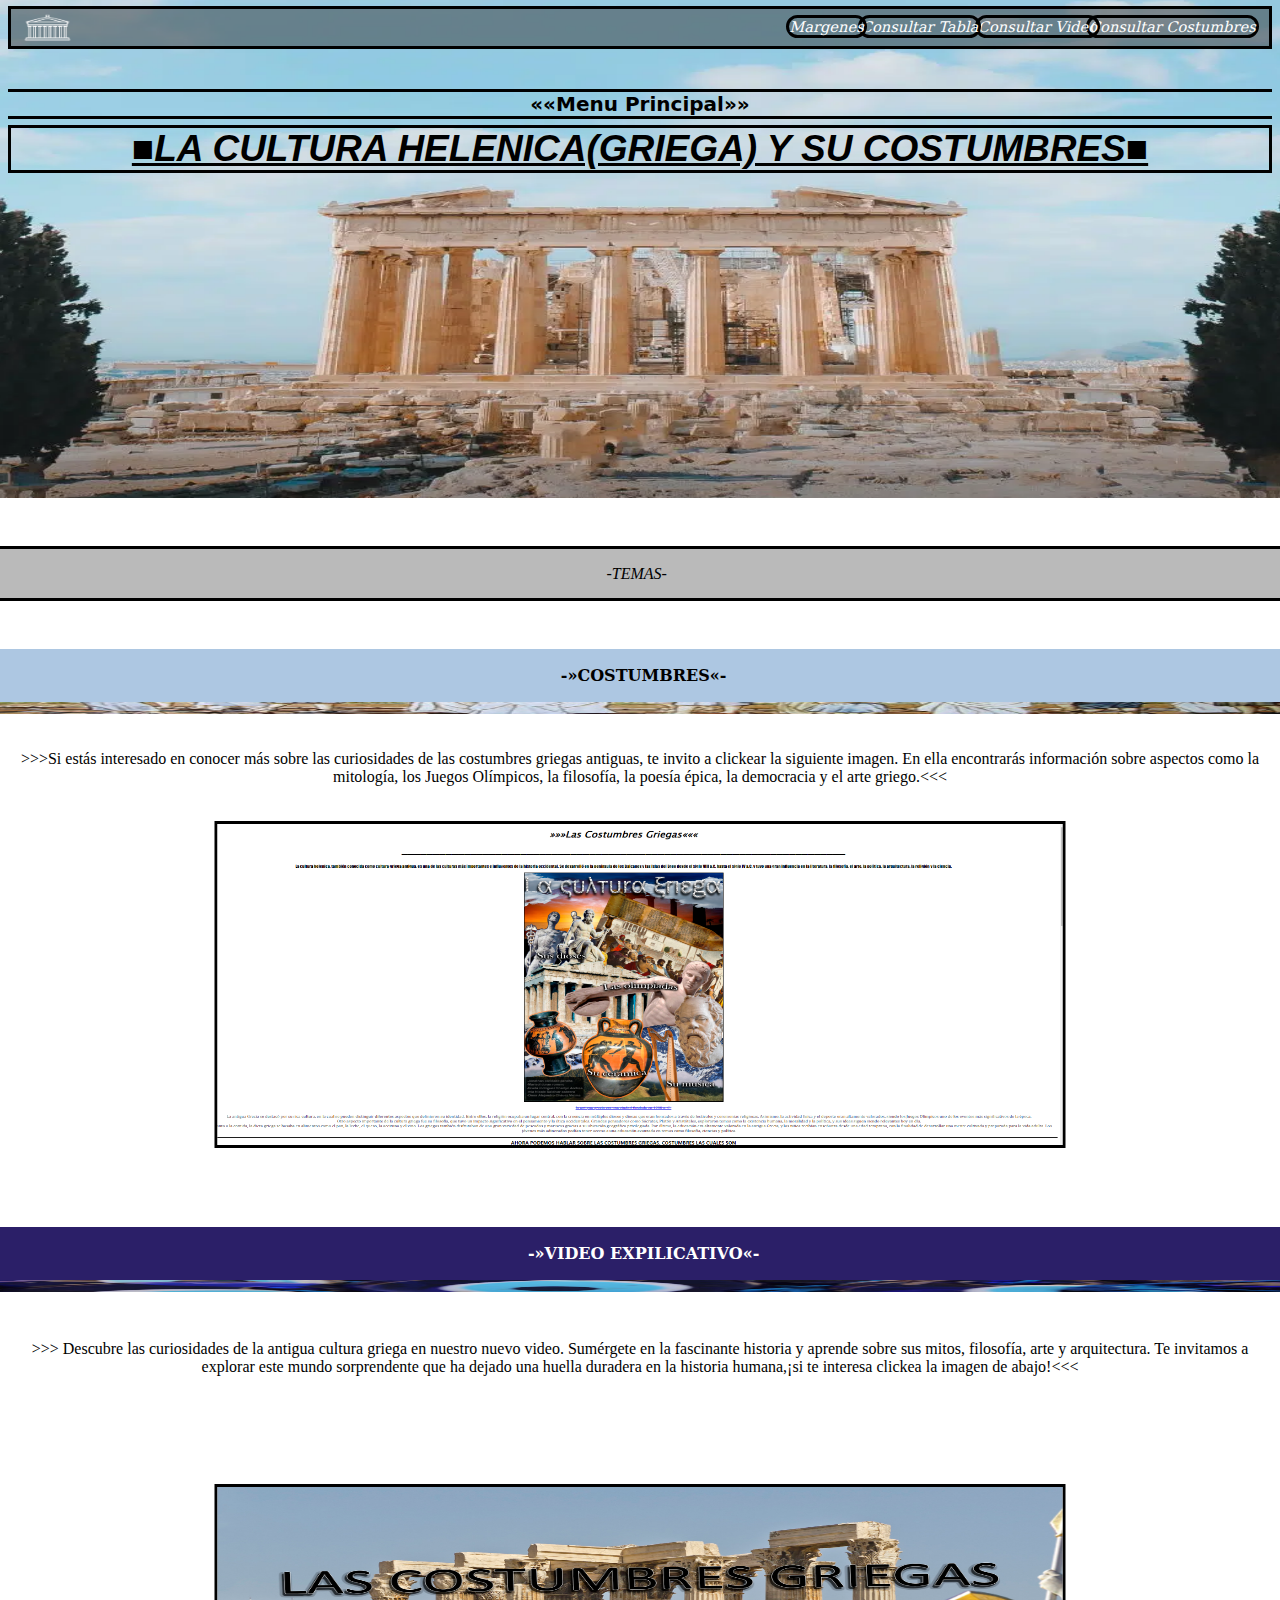
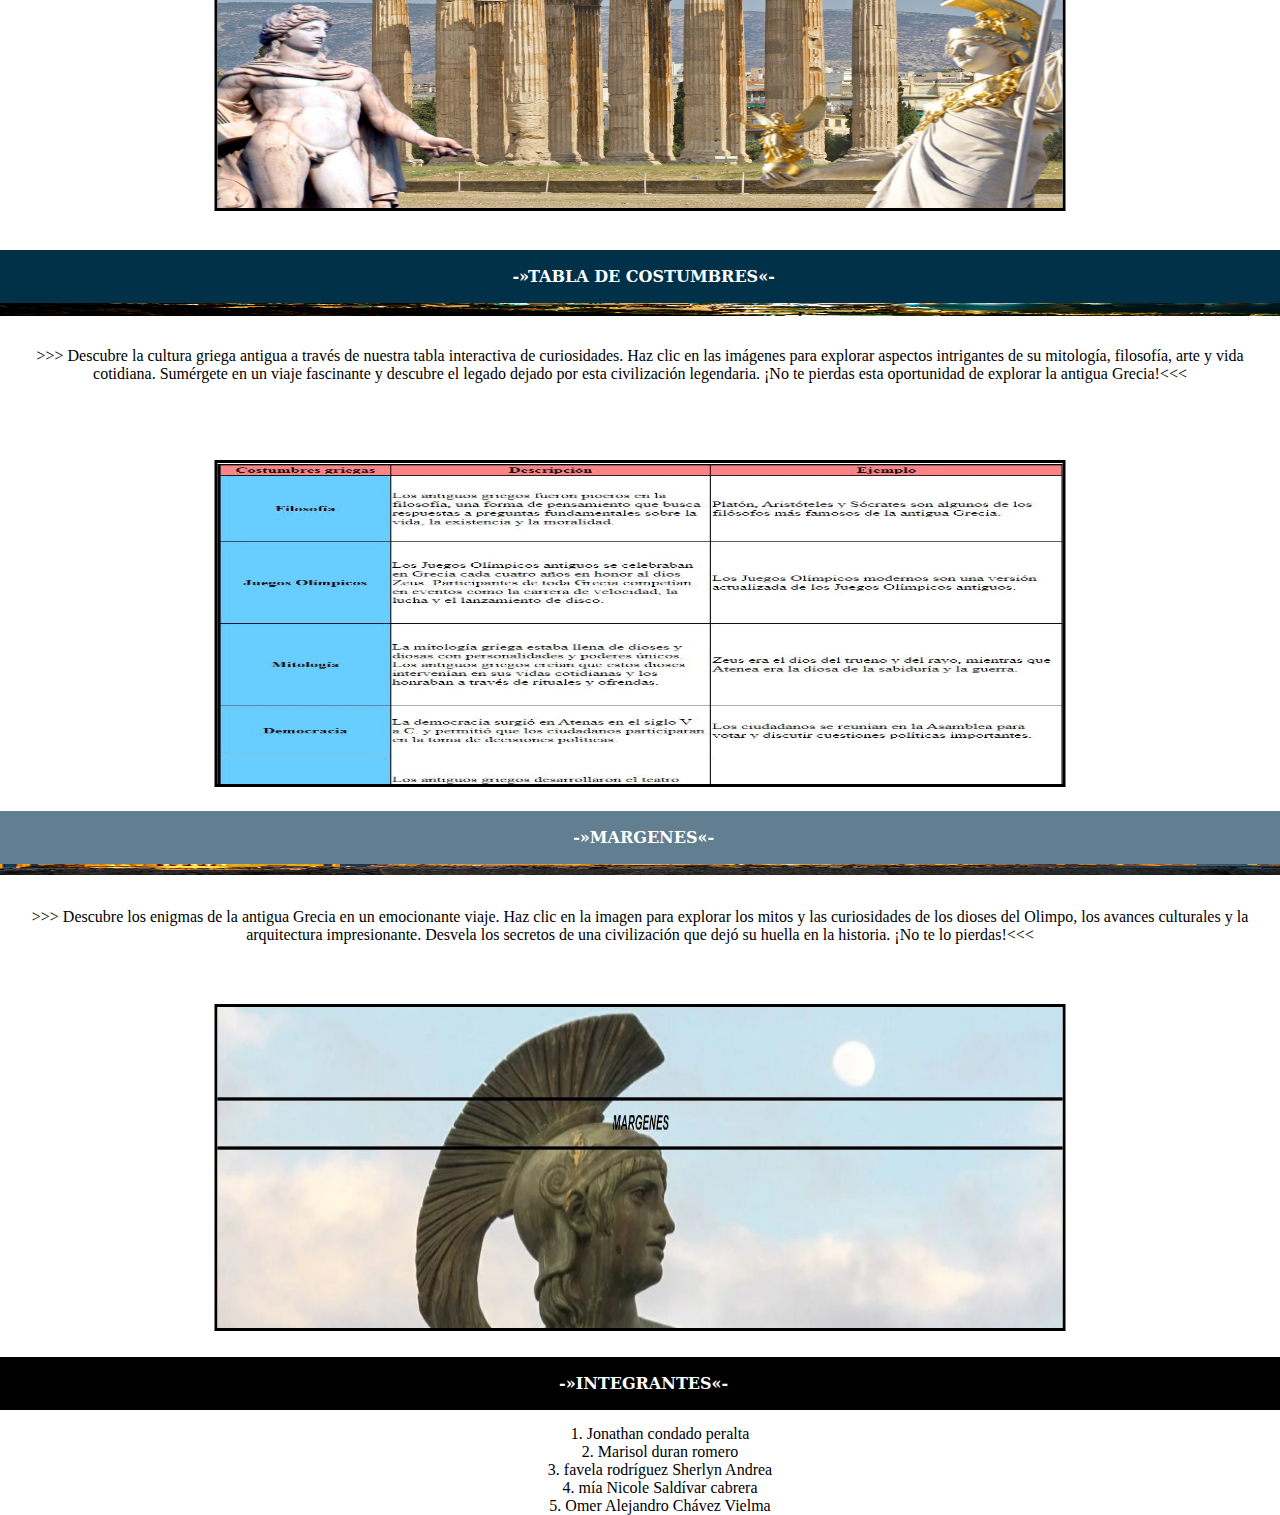
<file: index.html>
<!doctype html>
<html>
<head>
<meta charset="utf-8">
<title>-»»Menu Neo-Principal««-</title>
<link href="Estilo CSS/estilos neo-principal.css" rel="stylesheet" type="text/css">
<link rel="icon" href="imagenes/hades-icon.png">
</head>

<body>
	
	<a href="costumbres.html">
		<p id="parrafo2">consultar costumbres</p>
	</a>
	<a href="video de explicacion costumbre.html">
		<p id="parrafo3">consultar video</p>
	</a>
	<a href="Menu Tabla Costumbres.html">
		<p id="parrafo4">consultar tabla</p>
	</a>
	<a href="Titulos con margen.html">
		<p id="parrafo5">margenes</p>
	</a>
	<img src="imagenes/proyectos de DW/parthenon-temple-acropolis-2.png" alt="" width="1350" height="517" id="imagen1"/>
	<a href="">
		<img src="imagenes/partenon.png" alt="" width="512" height="512" id="imagen2"/>
	</a>
	<p id="parrafo1">.</p>
	<h1 id="heading1">««Menu Principal»»</h1>
	<h1 id="H2">■La cultura helenica(griega) y su costumbres■</h1>
	<p id="parrafo-temas"><span>-temas-</span></p>
<img src="imagenes/funeral.jpg" alt="" width="845" height="321" id="imagenfunera"/>
	<p id="parrafos-costumbres-tema">
		<span>-»costumbres«-</span>
	</p>
	<p id="parrafo-costumbres"><span>&gt;&gt;&gt;Si estás interesado en conocer más sobre las curiosidades de las costumbres griegas antiguas, te invito a clickear la siguiente imagen. En ella encontrarás información sobre aspectos como la mitología, los Juegos Olímpicos, la filosofía, la poesía épica, la democracia y el arte griego.&lt;&lt;&lt;</span></p>
    <div id="div-img-cost">
     <a href="costumbres.html" target="_self">
      <img src="imagenes/prewiu curiosidad.PNG"  alt="" width="845" height="321" id="image-costumbres"/>
    </a>
    </div>
    
    <img src="imagenes/amulet-3923037-kmmckinley-PIX-1024x683.jpg" alt="" width="845" height="321" id="imagenvideo"/>
	<p id="parrafos-video-tema">
		<span>-»video expilicativo«-</span>
	</p>
	<p id="parrafo-video"><span>&gt;&gt;&gt;
	Descubre las curiosidades de la antigua cultura griega en nuestro nuevo video. Sumérgete en la fascinante historia y aprende sobre sus mitos, filosofía, arte y arquitectura. Te invitamos a explorar este mundo sorprendente que ha dejado una huella duradera en la historia humana,¡si te interesa clickea la imagen de abajo!&lt;&lt;&lt;</span></p>
	<a href="video de explicacion costumbre.html" target="_self">
      <img src="imagenes/portada video.jpg"  alt="" width="845" height="321" id="image-video"/>
    </a>
    
    <img src="imagenes/proyectop_article_101819e662ff6c8f8dc2d2f4497034a2_jpg_1000x665_100_6061.jpg" alt="" width="845" height="321" id="imagentabla"/>
	<p id="parrafos-tabla-tema">
		<span>-»tabla de costumbres«-</span>
	</p>
	<p id="parrafo-tabla"><span>&gt;&gt;&gt;
	Descubre la cultura griega antigua a través de nuestra tabla interactiva de curiosidades. Haz clic en las imágenes para explorar aspectos intrigantes de su mitología, filosofía, arte y vida cotidiana. Sumérgete en un viaje fascinante y descubre el legado dejado por esta civilización legendaria. ¡No te pierdas esta oportunidad de explorar la antigua Grecia!&lt;&lt;&lt;</span></p>
	<a href="Menu Tabla Costumbres.html" target="_self">
      <img src="imagenes/Captura.JPG"  alt="" width="845" height="321" id="image-tabla"/>
    </a>
    
    <img src="imagenes/atene-partenone-sera.jpg" alt="" width="845" height="321" id="imagenmargent"/>
	<p id="parrafos-margent">
		<span>-»margenes«-</span>
	</p>
	<p id="parrafo-margen"><span>&gt;&gt;&gt;
	Descubre los enigmas de la antigua Grecia en un emocionante viaje. Haz clic en la imagen para explorar los mitos y las curiosidades de los dioses del Olimpo, los avances culturales y la arquitectura impresionante. Desvela los secretos de una civilización que dejó su huella en la historia. ¡No te lo pierdas!&lt;&lt;&lt;</span></p>
	<a href="Titulos con margen.html" target="_self">
      <img src="imagenes/margenes.JPG"  alt="" width="845" height="321" id="image-margen"/>
    </a>
    <p id="parrafos-integrantes">
		<span>-»integrantes«-</span>
	</p>
  <ol id="lista-integrantes">
    <li>Jonathan condado peralta</li>
    <li>Marisol duran romero</li>
    <li>favela rodríguez Sherlyn Andrea</li>
    <li>mía Nicole Saldívar cabrera</li>
    <li>Omer Alejandro Chávez Vielma</li>
  </ol>
</body>
</html>
</file>
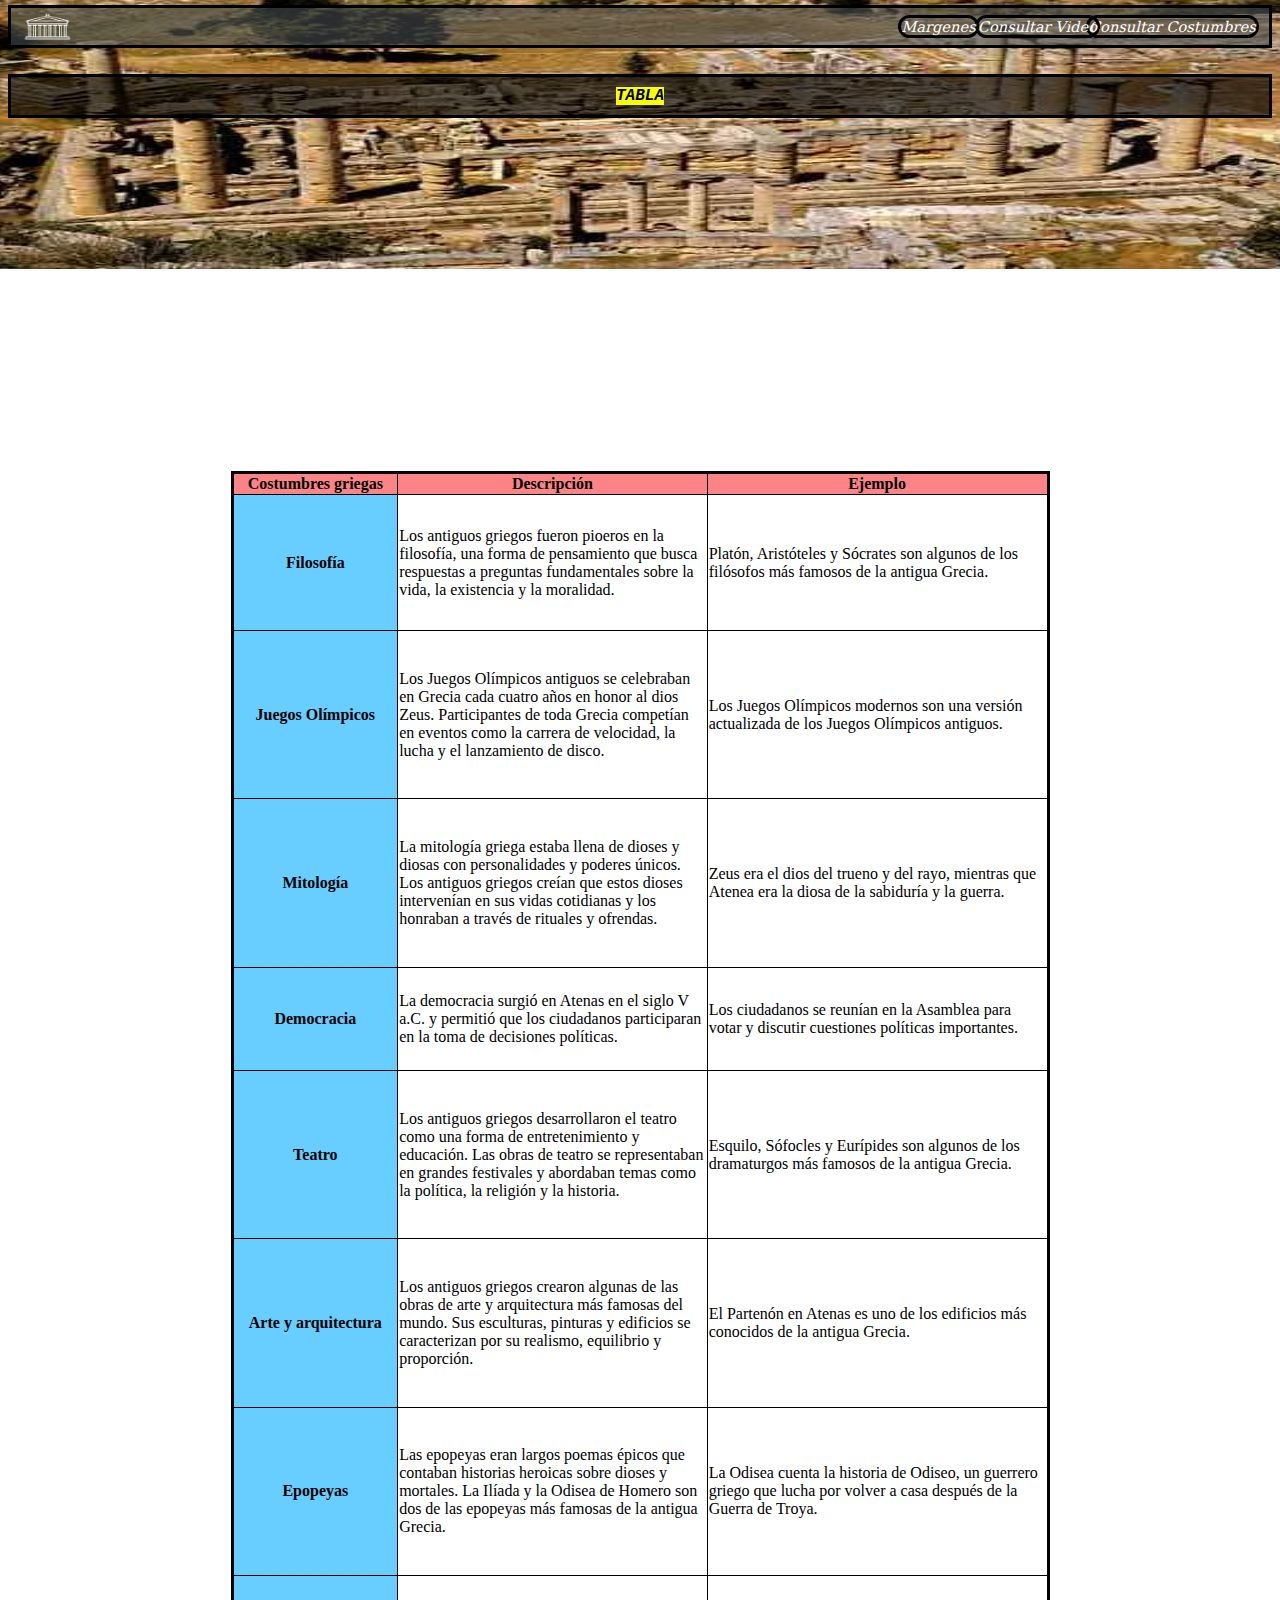
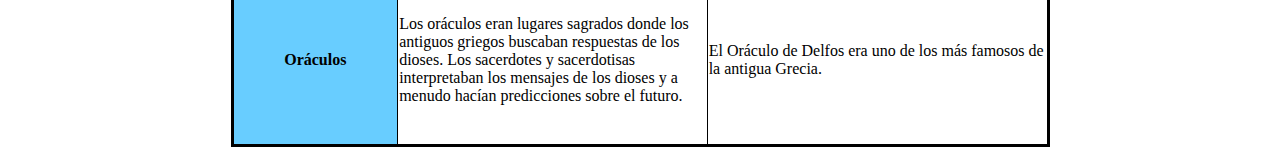
<file: Menu Tabla Costumbres.html>
<!doctype html>
<html>
<head>
<meta charset="utf-8">
<title>-»Menu Tabla«-</title>
<link href="Estilo CSS/estilos tabla.css" rel="stylesheet" type="text/css">
<link rel="icon" href="imagenes/hades-icon.png">
</head>

<body>

	<a href="costumbres.html">
		<p id="parrafo2">consultar costumbres</p>
	</a>
	<a href="video de explicacion costumbre.html">
		<p id="parrafo3">consultar video</p>
	</a>
	<a href="Titulos con margen.html">
		<p id="parrafo5">margenes</p>
	</a>
	<a href="index.html">
		<img src="imagenes/partenon.png" alt="" width="512" height="512" id="imagen2"/>
	</a>
	<p id="parrafo1">.</p>
<img src="imagenes/esparta-templo-de-apolo.png" alt="" width="533" height="271" id="imagen-portada"/>
<p id="titulo-tabla"><span>tabla</span></p>
<table width="819" height="1276" border="1" id="tabla1">
  <thead>
 	 <tr>
      <th width="84" scope="col">Costumbres griegas </th>
      <th width="165" scope="col">Descripción</th>
      <th width="181" scope="col">Ejemplo</th>
    </tr>
 </thead>
  <tbody>
    <tr>
      <th scope="row">Filosofía</th>
      <td>Los antiguos griegos fueron pioeros en la filosofía, una forma de pensamiento que busca respuestas a preguntas fundamentales sobre la vida, la existencia y la moralidad.</td>
      <td>Platón, Aristóteles y Sócrates son algunos de los filósofos más famosos de la antigua Grecia.</td>
    </tr>
    <tr>
      <th scope="row">Juegos Olímpicos</th>
      <td>Los Juegos Olímpicos antiguos se celebraban en Grecia cada cuatro años en honor al dios Zeus. Participantes de toda Grecia competían en eventos como la carrera de velocidad, la lucha y el lanzamiento de disco.</td>
      <td>Los Juegos Olímpicos modernos son una versión actualizada de los Juegos Olímpicos antiguos.</td>
    </tr>
    <tr>
      <th scope="row">Mitología</th>
      <td>La mitología griega estaba llena de dioses y diosas con personalidades y poderes únicos. Los antiguos griegos creían que estos dioses intervenían en sus vidas cotidianas y los honraban a través de rituales y ofrendas.</td>
      <td>Zeus era el dios del trueno y del rayo, mientras que Atenea era la diosa de la sabiduría y la guerra.</td>
    </tr>
    <tr>
      <th scope="row">Democracia</th>
      <td>La democracia surgió en Atenas en el siglo V a.C. y permitió que los ciudadanos participaran en la toma de decisiones políticas.</td>
      <td>Los ciudadanos se reunían en la Asamblea para votar y discutir cuestiones políticas importantes.</td>
    </tr>
    <tr>
      <th scope="row">Teatro</th>
      <td>Los antiguos griegos desarrollaron el teatro como una forma de entretenimiento y educación. Las obras de teatro se representaban en grandes festivales y abordaban temas como la política, la religión y la historia.</td>
      <td>Esquilo, Sófocles y Eurípides son algunos de los dramaturgos más famosos de la antigua Grecia.</td>
    </tr>
    <tr>
      <th scope="row">Arte y arquitectura</th>
      <td>Los antiguos griegos crearon algunas de las obras de arte y arquitectura más famosas del mundo. Sus esculturas, pinturas y edificios se caracterizan por su realismo, equilibrio y proporción.</td>
      <td>El Partenón en Atenas es uno de los edificios más conocidos de la antigua Grecia.</td>
    </tr>
    <tr>
      <th scope="row">Epopeyas</th>
      <td>Las epopeyas eran largos poemas épicos que contaban historias heroicas sobre dioses y mortales. La Ilíada y la Odisea de Homero son dos de las epopeyas más famosas de la antigua Grecia.</td>
      <td>La Odisea cuenta la historia de Odiseo, un guerrero griego que lucha por volver a casa después de la Guerra de Troya.</td>
    </tr>
    <tr>
      <th scope="row">Oráculos</th>
      <td>Los oráculos eran lugares sagrados donde los antiguos griegos buscaban respuestas de los dioses. Los sacerdotes y sacerdotisas interpretaban los mensajes de los dioses y a menudo hacían predicciones sobre el futuro.</td>
      <td>El Oráculo de Delfos era uno de los más famosos de la antigua Grecia.</td>
    </tr>
  </tbody>
</table>

</body>
</html>
</file>
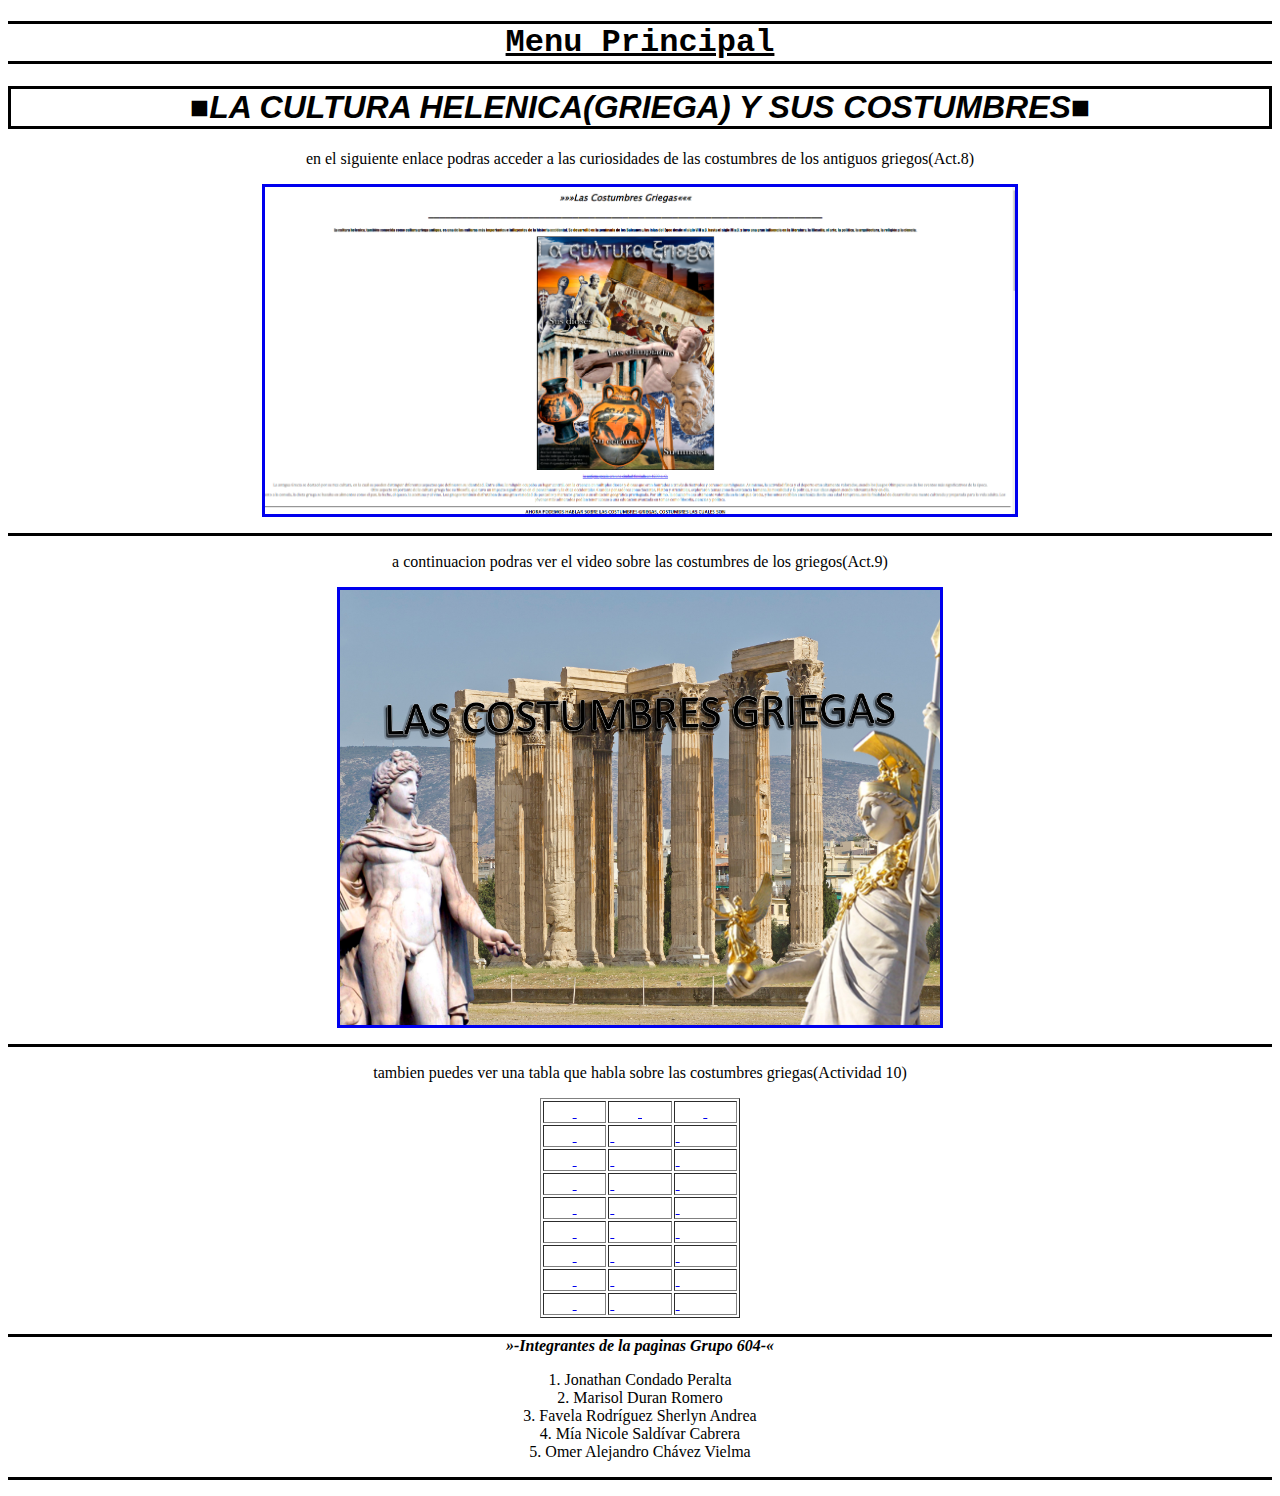
<file: NO.html>
<!doctype html>
<html>
<head>
<meta charset="utf-8">
<title>»Menu Principal«</title>
<style type="text/css">
#tablamenu {
	margin: auto;
}
.link {
}
.link a {
	display: table-cell;
}
</style>
</head>

<body>
<h1 style="font-family: Consolas, 'Andale Mono', 'Lucida Console', 'Lucida Sans Typewriter', Monaco, 'Courier New', monospace; text-align: center; text-decoration: underline; border-top: medium solid #000000; border-bottom: medium solid #000000;">Menu Principal</h1>
<h1 style="text-align: center; font-family: Impact, Haettenschweiler, 'Franklin Gothic Bold', 'Arial Black', sans-serif; border: medium solid #000000;"><em>■LA CULTURA HELENICA(GRIEGA) Y SUS COSTUMBRES■</em></h1>
<p style="text-align: center; border-width: medium; font-family: Cambria, 'Hoefler Text', 'Liberation Serif', Times, 'Times New Roman', serif;">en el siguiente enlace podras acceder a las curiosidades de las costumbres de los antiguos griegos(Act.8)</p>
<div style="display: flex; justify-content: center; align-items: center;">
  <a href="costumbres.html" target="_self">
    <img style="display: block; border-width: medium; border-style: solid; border-collapse: separate;" src="imagenes/prewiu curiosidad.PNG" width="750" height="327" alt=""/>
  </a>
</div>
<p style="text-align: center; font-family: Cambria, 'Hoefler Text', 'Liberation Serif', Times, 'Times New Roman', serif; border-top-width: medium; border-top-style: solid; padding-top: 17px;">a continuacion podras ver el video sobre las costumbres de los griegos(Act.9)</p>
<div style="display: flex; justify-content: center; align-items: center; border-top-width: medium;">
  <a href="video de explicacion costumbre.html" target="_self">
    <img style="display: block; border-width: medium; border-style: solid; border-collapse: separate;" src="imagenes/portada video.jpg" width="600" height="435" alt=""/>
  </a>
</div>
<p style="text-align: center; font-family: Cambria, 'Hoefler Text', 'Liberation Serif', Times, 'Times New Roman', serif; border-top-width: medium; border-top-style: solid; padding-top: 17px;">tambien puedes ver una tabla que habla sobre las costumbres griegas(Actividad 10)</p>
<a href="Menu Tabla Costumbres.html" class="link">
<table width="200" border="1" id="tablamenu" >
  <tbody>
    <tr>
      <th scope="col">&nbsp;</th>
      <th scope="col">&nbsp;</th>
      <th scope="col">&nbsp;</th>
    </tr>
    <tr>
      <th scope="row">&nbsp;</th>
      <td>&nbsp;</td>
      <td>&nbsp;</td>
    </tr>
    <tr>
      <th scope="row">&nbsp;</th>
      <td>&nbsp;</td>
      <td>&nbsp;</td>
    </tr>
    <tr>
      <th scope="row">&nbsp;</th>
      <td>&nbsp;</td>
      <td>&nbsp;</td>
    </tr>
    <tr>
      <th scope="row">&nbsp;</th>
      <td>&nbsp;</td>
      <td>&nbsp;</td>
    </tr>
    <tr>
      <th scope="row">&nbsp;</th>
      <td>&nbsp;</td>
      <td>&nbsp;</td>
    </tr>
    <tr>
      <th scope="row">&nbsp;</th>
      <td>&nbsp;</td>
      <td>&nbsp;</td>
    </tr>
    <tr>
      <th scope="row">&nbsp;</th>
      <td>&nbsp;</td>
      <td>&nbsp;</td>
    </tr>
    <tr>
      <th scope="row">&nbsp;</th>
      <td>&nbsp;</td>
      <td>&nbsp;</td>
    </tr>
  </tbody>
</table>
</a>

<p style="text-align: center; border-top-width: medium; border-top-style: solid;"><strong><em>»-Integrantes de la paginas Grupo 604-«</em></strong></p>
<span style="text-align: center"></span>
<div style="text-align: center; border-bottom-style: solid; border-bottom-width: medium;">
  <ol style="text-align: center; list-style-position: inside; padding-left: 0; text-transform: capitalize; border-bottom-width: medium;">
    <li>Jonathan condado peralta</li>
    <li>Marisol duran romero</li>
    <li>favela rodríguez Sherlyn Andrea</li>
    <li>mía Nicole Saldívar cabrera</li>
    <li>Omer Alejandro Chávez Vielma</li>
  </ol>
</div>




<ul></ul>
</body>
</html>
</file>
<file: Estilo CSS/estilos neo-principal.css>
@charset "utf-8";
#heading1 {
	text-align: center;
	border-top-width: medium;
	border-top-style: solid;
	border-bottom-width: medium;
	border-bottom-style: solid;
	font-family: Segoe, "Segoe UI", "DejaVu Sans", "Trebuchet MS", Verdana, sans-serif;
	font-size: 20px;
	position: relative;
	top: -166pt;
}
#parrafo1 {
	border: medium solid hsla(0,0%,0%,1.00);
	background-color: hsla(205,8%,29%,0.58);
	color: hsla(0,0%,0%,0.00);
	position: relative;
	top: -184pt;
	z-index: 3;
	height: 28pt;
}
#H2 {
	border-width: medium;
	border-style: solid;
	font-size: 37px;
	font-family: Impact, Haettenschweiler, "Franklin Gothic Bold", "Arial Black", sans-serif;
	text-transform: uppercase;
	font-style: italic;
	text-decoration: underline;
	position: relative;
	top: -180pt;
	text-align: center;
}
#H2:hover {
	background-color: hsla(56,100%,50%,0.51);
	transition: 1s;
}
#imagen1 {
	z-index: -1;
	position: relative;
	margin-bottom: -308px;
	width: auto;
	height: 500px;
	min-width: 102%;
	margin-left: -10px;
	margin-top: -10px;
            }

#imagen2 {
	position: relative;
	width: 63px;
	height: 37px;
	z-index: 5;
	top: -139pt;
	left: 6pt;
	transition: 1s;
}
#imagen2:hover {
	transform: scale(1.5);
	transition: 0.2s;
}
#parrafo2 {
	position: absolute;
	z-index: 6;
	/* [disabled]text-align: right; */
	right: 16pt;
	top: 0pt;
	color: hsla(0,0%,100%,1.00);
	border: medium solid hsla(0,0%,0%,1.00);
	border-radius: 50pt;
	/* [disabled]background-color: hsla(0,0%,0%,1.00); */
	font-family: Constantia, "Lucida Bright", "DejaVu Serif", Georgia, serif;
	font-style: oblique;
	font-size: 11pt;
	text-transform: capitalize;
	transition: 1.5s
}
#parrafo2:hover {
	background-color: hsla(248,100%,50%,1.00);
	transition: 0.5s;
	border-color: hsla(0,0%,0%,0.45);
	transform: scale(1.1);
}
#parrafo3 {
	position: absolute;
	z-index: 6;
	/* [disabled]text-align: right; */
	right: 135pt;
	top: 0pt;
	color: hsla(0,0%,100%,1.00);
	border: medium solid hsla(0,0%,0%,1.00);
	border-radius: 50pt;
	/* [disabled]background-color: hsla(0,0%,0%,1.00); */
	font-family: Constantia, "Lucida Bright", "DejaVu Serif", Georgia, serif;
	font-style: oblique;
	font-size: 11pt;
	text-transform: capitalize;
	transition: 1.5s
}
#parrafo3:hover {
	background-color: hsla(248,100%,50%,1.00);
	transition: 0.5s;
	border-color: hsla(0,0%,0%,0.45);
	transform: scale(1.1);
}
#parrafo4 {
	position: absolute;
	z-index: 6;
	/* [disabled]text-align: right; */
	right: 224pt;
	top: 0pt;
	color: hsla(0,0%,100%,1.00);
	border: medium solid hsla(0,0%,0%,1.00);
	border-radius: 50pt;
	/* [disabled]background-color: hsla(0,0%,0%,1.00); */
	font-family: Constantia, "Lucida Bright", "DejaVu Serif", Georgia, serif;
	font-style: oblique;
	font-size: 11pt;
	text-transform: capitalize;
	transition: 1.5s
}
#parrafo4:hover {
	background-color: hsla(248,100%,50%,1.00);
	transition: 0.5s;
	border-color: hsla(0,0%,0%,0.45);
	transform: scale(1.1);
}
#parrafo5 {
	position: absolute;
	z-index: 6;
	/* [disabled]text-align: right; */
	right: 310pt;
	top: 0pt;
	color: hsla(0,0%,100%,1.00);
	border: medium solid hsla(0,0%,0%,1.00);
	border-radius: 50pt;
	/* [disabled]background-color: hsla(0,0%,0%,1.00); */
	font-family: Constantia, "Lucida Bright", "DejaVu Serif", Georgia, serif;
	font-style: oblique;
	font-size: 11pt;
	text-transform: capitalize;
	transition: 1.5s;
}
#parrafo5:hover {
	background-color: hsla(248,100%,50%,1.00);
	transition: 0.5s;
	border-color: hsla(0,0%,0%,0.45);
	transform: scale(1.1);
}


#parrafo-temas {
	position: relative;
	bottom: -81pt;
	text-align: center;
	text-transform: uppercase;
	font-family: "Lucida Grande", "Lucida Sans Unicode", "Lucida Sans", "DejaVu Sans", Verdana, sans-serif;
	font-style: italic;
	border-top: medium solid hsla(0,0%,0%,1.00);
	padding-top: 15px;
	border-bottom: medium solid hsla(0,0%,0%,1.00);
	padding-bottom: 15px;
	background-color: hsla(0,0%,0%,0.27);
	left: -16px;
	transition: 0.5s;
	width: auto;
	min-width: 102%;
}
#parrafo-temas:hover span {
	transform: scale(1.5);
	transition: 0.5s;
	color: hsla(0,0%,100%,1.00);
	font-family: "Gill Sans", "Gill Sans MT", "Myriad Pro", "DejaVu Sans Condensed", Helvetica, Arial, sans-serif;
	font-weight: bold;
}

#parrafo-temas span {
	display: inline-block;
	transition: 0.5s;
	font-family: Cambria, "Hoefler Text", "Liberation Serif", Times, "Times New Roman", serif;
	font-style: oblique;
	font-weight: normal;
}
#parrafo-temas:hover {
	transform: scale(1.1);
	transition: 0.2s;
	background-color: hsla(0,0%,0%,0.90);
	border-top-color: hsla(0,0%,0%,0.00);
	border-bottom-color: hsla(0,0%,0%,0.00);
}

#parrafo-costumbres {
	position: relative;
	bottom: -129pt;
}
#parrafo-costumbres span {
	display: inline-block;
	text-align: center;
}
#parrafos-costumbres-tema {
	text-align: center;
	position: relative;
	bottom: -105pt;
	background-color: #ADC7E2;
	width: auto;
	min-width: 102%;
	left: -9px;
	transition: 1s;
}
#parrafos-costumbres-tema:hover  {
	background-color: hsla(0,0%,0%,0.06);
	transition: 1s;
}
#parrafos-costumbres-tema span {
	display: inline-block;
	text-transform: uppercase;
	font-style: normal;
	font-weight: bolder;
	font-family: Constantia, "Lucida Bright", "DejaVu Serif", Georgia, serif;
	font-size: medium;
	padding-top: 17px;
	padding-bottom: 17px;
	transition: 0.3s;
	transform-origin: top up;
}
#parrafos-costumbres-tema:hover span {
	transform: scale(1.5);
	transition: 0.5s;
	font-family: "Gill Sans", "Gill Sans MT", "Myriad Pro", "DejaVu Sans Condensed", Helvetica, Arial, sans-serif;
	-webkit-box-shadow: 0px 0px;
	box-shadow: 0px 0px;
	text-shadow: 0px 0px 8px hsla(0,0%,18%,1.00);
}

#imagenfunera {
	position: absolute;
	left: -5pt;
	height: 53px;
	width: auto;
	min-width: 101%;
	z-index: -5;
	top: 496pt;
}

#image-costumbres {
	position: absolute;
	top: 616pt;
	left: 50%;
	transform: translateX(-50%);
	border: medium solid hsla(0,0%,0%,1.00);
	width: 845px;
	transition: transform 0.2s;
}

#image-costumbres:hover {
	stransform: scale(1.5);
	transform: translate(-50%, 0%) scale(1.1);
	transition: 0.2;
	transform-origin: center center;

}

#parrafos-video-tema {
	text-align: center;
	position: relative;
	bottom: -448pt;
	background-color: #2B1F68;
	width: auto;
	min-width: 102%;
	left: -9px;
	transition: 1s;
	color: hsla(0,0%,100%,1.00);
}
#parrafos-video-tema:hover  {
	background-color: hsla(0,0%,0%,0.06);
	transition: 1s;
}
#parrafos-video-tema span {
	display: inline-block;
	text-transform: uppercase;
	font-style: normal;
	font-weight: bolder;
	font-family: Constantia, "Lucida Bright", "DejaVu Serif", Georgia, serif;
	font-size: medium;
	padding-top: 17px;
	padding-bottom: 17px;
	transition: 0.3s;
	transform-origin: top up;
}
#parrafos-video-tema:hover span {
	transform: scale(1.5);
	transition: 0.5s;
	font-family: "Gill Sans", "Gill Sans MT", "Myriad Pro", "DejaVu Sans Condensed", Helvetica, Arial, sans-serif;
	-webkit-box-shadow: 0px 0px;
	box-shadow: 0px 0px;
	text-shadow: 0px 0px 8px hsla(0,0%,18%,1.00);
}
#imagenvideo {
	position: absolute;
	left: -5pt;
	height: 53px;
	width: auto;
	min-width: 101%;
	z-index: -5;
	top: 929pt;
}
#parrafo-video {
	position: relative;
	bottom: -481pt;
}
#parrafo-video span {
	display: inline-block;
	text-align: center;
}
#image-video {
	position: absolute;
	top: 1113pt;
	left: 50%;
	transform: translateX(-50%);
	border: medium solid hsla(0,0%,0%,1.00);
	width: 845px;
	transition: transform 0.2s;
}

#image-video:hover {
	stransform: scale(1.5);
	transform: translate(-50%, 0%) scale(1.1);
	transition: 0.2;
	transform-origin: center center;

}
#parrafos-tabla-tema {
	text-align: center;
	position: relative;
	bottom: -824pt;
	background-color: #003149;
	width: auto;
	min-width: 102%;
	left: -9px;
	transition: 1s;
	color: hsla(0,0%,100%,1.00);
}
#parrafos-tabla-tema:hover  {
	background-color: hsla(0,0%,0%,0.06);
	transition: 1s;
}
#parrafos-tabla-tema span {
	display: inline-block;
	text-transform: uppercase;
	font-style: normal;
	font-weight: bolder;
	font-family: Constantia, "Lucida Bright", "DejaVu Serif", Georgia, serif;
	font-size: medium;
	padding-top: 17px;
	padding-bottom: 17px;
	transition: 0.3s;
	transform-origin: top up;
}
#parrafos-tabla-tema:hover span {
	transform: scale(1.5);
	transition: 0.5s;
	font-family: "Gill Sans", "Gill Sans MT", "Myriad Pro", "DejaVu Sans Condensed", Helvetica, Arial, sans-serif;
	-webkit-box-shadow: 0px 0px;
	box-shadow: 0px 0px;
	text-shadow: 0px 0px 8px hsla(0,0%,18%,1.00);
}
#imagentabla{
	position: absolute;
	left: -5pt;
	height: 53px;
	width: auto;
	min-width: 101%;
	z-index: -5;
	top: 1397pt;
}
#parrafo-tabla {
	position: relative;
	bottom: -845pt;
}
#parrafo-tabla span {
	display: inline-block;
	text-align: center;
}
#image-tabla {
	position: absolute;
	top: 1545pt;
	left: 50%;
	transform: translateX(-50%);
	border: medium solid hsla(0,0%,0%,1.00);
	width: 845px;
	transition: transform 0.2s;
}

#image-tabla:hover {
	stransform: scale(1.5);
	transform: translate(-50%, 0%) scale(1.1);
	transition: 0.2;
	transform-origin: center center;

}

#parrafos-margent {
	text-align: center;
	position: relative;
	bottom: -1154pt;
	background-color: #627F91;
	width: auto;
	min-width: 102%;
	left: -9px;
	transition: 1s;
	color: hsla(0,0%,100%,1.00);
}
#parrafos-margent:hover  {
	background-color: hsla(0,0%,0%,0.06);
	transition: 1s;
}
#parrafos-margent span {
	display: inline-block;
	text-transform: uppercase;
	font-style: normal;
	font-weight: bolder;
	font-family: Constantia, "Lucida Bright", "DejaVu Serif", Georgia, serif;
	font-size: medium;
	padding-top: 17px;
	padding-bottom: 17px;
	transition: 0.3s;
	transform-origin: top up;
}
#parrafos-margent:hover span {
	transform: scale(1.5);
	transition: 0.5s;
	font-family: "Gill Sans", "Gill Sans MT", "Myriad Pro", "DejaVu Sans Condensed", Helvetica, Arial, sans-serif;
	-webkit-box-shadow: 0px 0px;
	box-shadow: 0px 0px;
	text-shadow: 0px 0px 8px hsla(0,0%,18%,1.00);
}
#imagenmargent{
	position: absolute;
	left: -5pt;
	height: 52px;
	width: auto;
	min-width: 101%;
	z-index: -5;
	top: 1817pt;
}
#parrafo-margen {
	position: relative;
	bottom: -1175pt;
}
#parrafo-margen span {
	display: inline-block;
	text-align: center;
}
#image-margen {
	position: absolute;
	top: 1953pt;
	left: 50%;
	transform: translateX(-50%);
	border: medium solid hsla(0,0%,0%,1.00);
	width: 845px;
	transition: transform 0.2s;
}

#image-margen:hover {
	stransform: scale(1.5);
	transform: translate(-50%, 0%) scale(1.1);
	transition: 0.2;
	transform-origin: center center;

}
#parrafos-integrantes {
	text-align: center;
	position: relative;
	bottom: -1473pt;
	background-color: #000000;
	width: auto;
	min-width: 102%;
	left: -9px;
	transition: 1s;
	color: hsla(0,0%,100%,1.00);
}
#parrafos-integrantes span {
	display: inline-block;
	text-transform: uppercase;
	font-style: normal;
	font-weight: bolder;
	font-family: Constantia, "Lucida Bright", "DejaVu Serif", Georgia, serif;
	font-size: medium;
	padding-top: 17px;
	padding-bottom: 17px;
	transition: 0.3s;
	transform-origin: top up;
}
#lista-integrantes {
	text-align: center;
	list-style-position: inside;
	position: relative;
	bottom: -1472pt;
}
</file>
<file: Estilo CSS/estilos tabla.css>
@charset "utf-8";

#heading1 {
	text-align: center;
	border-top-width: medium;
	border-top-style: solid;
	border-bottom-width: medium;
	border-bottom-style: solid;
	font-family: Segoe, "Segoe UI", "DejaVu Sans", "Trebuchet MS", Verdana, sans-serif;
	font-size: 20px;
	position: relative;
	top: -166pt;
}
#parrafo1 {
	border: medium solid hsla(0,0%,0%,1.00);
	background-color: hsla(205,8%,29%,0.58);
	color: hsla(0,0%,0%,0.00);
	position: relative;
	top: -45pt;
	z-index: 3;
	height: 28pt;
}
#H2 {
	border-width: medium;
	border-style: solid;
	font-size: 37px;
	font-family: Impact, Haettenschweiler, "Franklin Gothic Bold", "Arial Black", sans-serif;
	text-transform: uppercase;
	font-style: italic;
	text-decoration: underline;
	position: relative;
	top: -180pt;
	text-align: center;
}
#H2:hover {
	background-color: hsla(56,100%,50%,0.51);
	transition: 1s;
}
#imagen1 {
	z-index: -1;
	position: relative;
	margin-bottom: -308px;
	width: auto;
	height: 500px;
	min-width: 102%;
	margin-left: -10px;
	margin-top: -10px;
            }

#imagen2 {
	position: relative;
	width: 63px;
	height: 37px;
	z-index: 5;
	top: 0pt;
	left: 6pt;
	transition: 1s;
}
#imagen2:hover {
	transform: scale(1.5);
	transition: 0.2s;
}
#parrafo2 {
	position: absolute;
	z-index: 6;
	/* [disabled]text-align: right; */
	right: 16pt;
	top: 0pt;
	color: hsla(0,0%,100%,1.00);
	border: medium solid hsla(0,0%,0%,1.00);
	border-radius: 50pt;
	/* [disabled]background-color: hsla(0,0%,0%,1.00); */
	font-family: Constantia, "Lucida Bright", "DejaVu Serif", Georgia, serif;
	font-style: oblique;
	font-size: 11pt;
	text-transform: capitalize;
	transition: 1.5s
}
#parrafo2:hover {
	background-color: hsla(248,100%,50%,1.00);
	transition: 0.5s;
	border-color: hsla(0,0%,0%,0.45);
	transform: scale(1.1);
}
#parrafo3 {
	position: absolute;
	z-index: 6;
	/* [disabled]text-align: right; */
	right: 135pt;
	top: 0pt;
	color: hsla(0,0%,100%,1.00);
	border: medium solid hsla(0,0%,0%,1.00);
	border-radius: 50pt;
	/* [disabled]background-color: hsla(0,0%,0%,1.00); */
	font-family: Constantia, "Lucida Bright", "DejaVu Serif", Georgia, serif;
	font-style: oblique;
	font-size: 11pt;
	text-transform: capitalize;
	transition: 1.5s
}
#parrafo3:hover {
	background-color: hsla(248,100%,50%,1.00);
	transition: 0.5s;
	border-color: hsla(0,0%,0%,0.45);
	transform: scale(1.1);
}

#parrafo5 {
	position: absolute;
	z-index: 6;
	/* [disabled]text-align: right; */
	right: 226pt;
	top: 0pt;
	color: hsla(0,0%,100%,1.00);
	border: medium solid hsla(0,0%,0%,1.00);
	border-radius: 50pt;
	/* [disabled]background-color: hsla(0,0%,0%,1.00); */
	font-family: Constantia, "Lucida Bright", "DejaVu Serif", Georgia, serif;
	font-style: oblique;
	font-size: 11pt;
	text-transform: capitalize;
	transition: 1.5s;
}
#parrafo5:hover {
	background-color: hsla(248,100%,50%,1.00);
	transition: 0.5s;
	border-color: hsla(0,0%,0%,0.45);
	transform: scale(1.1);
}


#tabla1 {
	margin: auto;
	border: medium solid #000000;
	border-collapse: collapse;
}
#menutabla {
	text-align: center;
	border-width: medium;
	border-style: solid;
	padding-top: 10px;
	padding-bottom: 15px;
	font-size: 36px;
	text-transform: capitalize;
	font-family: Segoe, "Segoe UI", "DejaVu Sans", "Trebuchet MS", Verdana, sans-serif;
	font-style: normal;
	font-weight: 700;
}
#tabla1 {
}
#tabla1 thead tr:nth-child(1n) {
	background-color: #FC8486;
	transition: 1s;
}
#tabla1 thead tr:hover {
	background-color: #FF0004;
}
.menuprincipal {
	text-align: right;
	margin-bottom: -50px;
	margin-right: 18px;
	margin-top: 35px;
}
#tabla1 tbody th:nth-of-type(1) {
	background-color: #68CDFF;
	transition: 1s
}

#tabla1 tbody tr:hover {
	background-color: #2CDC4B !important;
	transition: 0.5s
}

#imagen-portada {
	position: relative;
	margin: 0 auto;
	display: block;
	top: -95pt;
	width: auto;
	min-width: 102%;
	left: -7pt;
}
#titulo-tabla {
	text-align: center;
	border: medium solid hsla(0,0%,0%,1.00);
	padding-top: 10px;
	padding-bottom: 10px;
	text-transform: uppercase;
	font-family: Consolas, "Andale Mono", "Lucida Console", "Lucida Sans Typewriter", Monaco, "Courier New", monospace;
	font-style: italic;
	position: relative;
	top: -253pt;
	background-color: hsla(0,0%,0%,0.63);
	font-weight: bold;
	transition: 0.5s;
}
#titulo-tabla span {
	transition: 0.5s;
	background-color: hsla(62,100%,50%,1.00);
	display: inline-block;
}
#titulo-tabla:hover {
	transform: scale(1.3);
	transition: 0.2s;
	background-color: hsla(0,0%,0%,1.00);
}
#titulo-tabla:hover span {
	transform: scale(1.5);
	transition: 0.2s;
	background-color: hsla(0,0%,0%,0.00);
	color: hsla(0,0%,100%,1.00);
}
</file>
